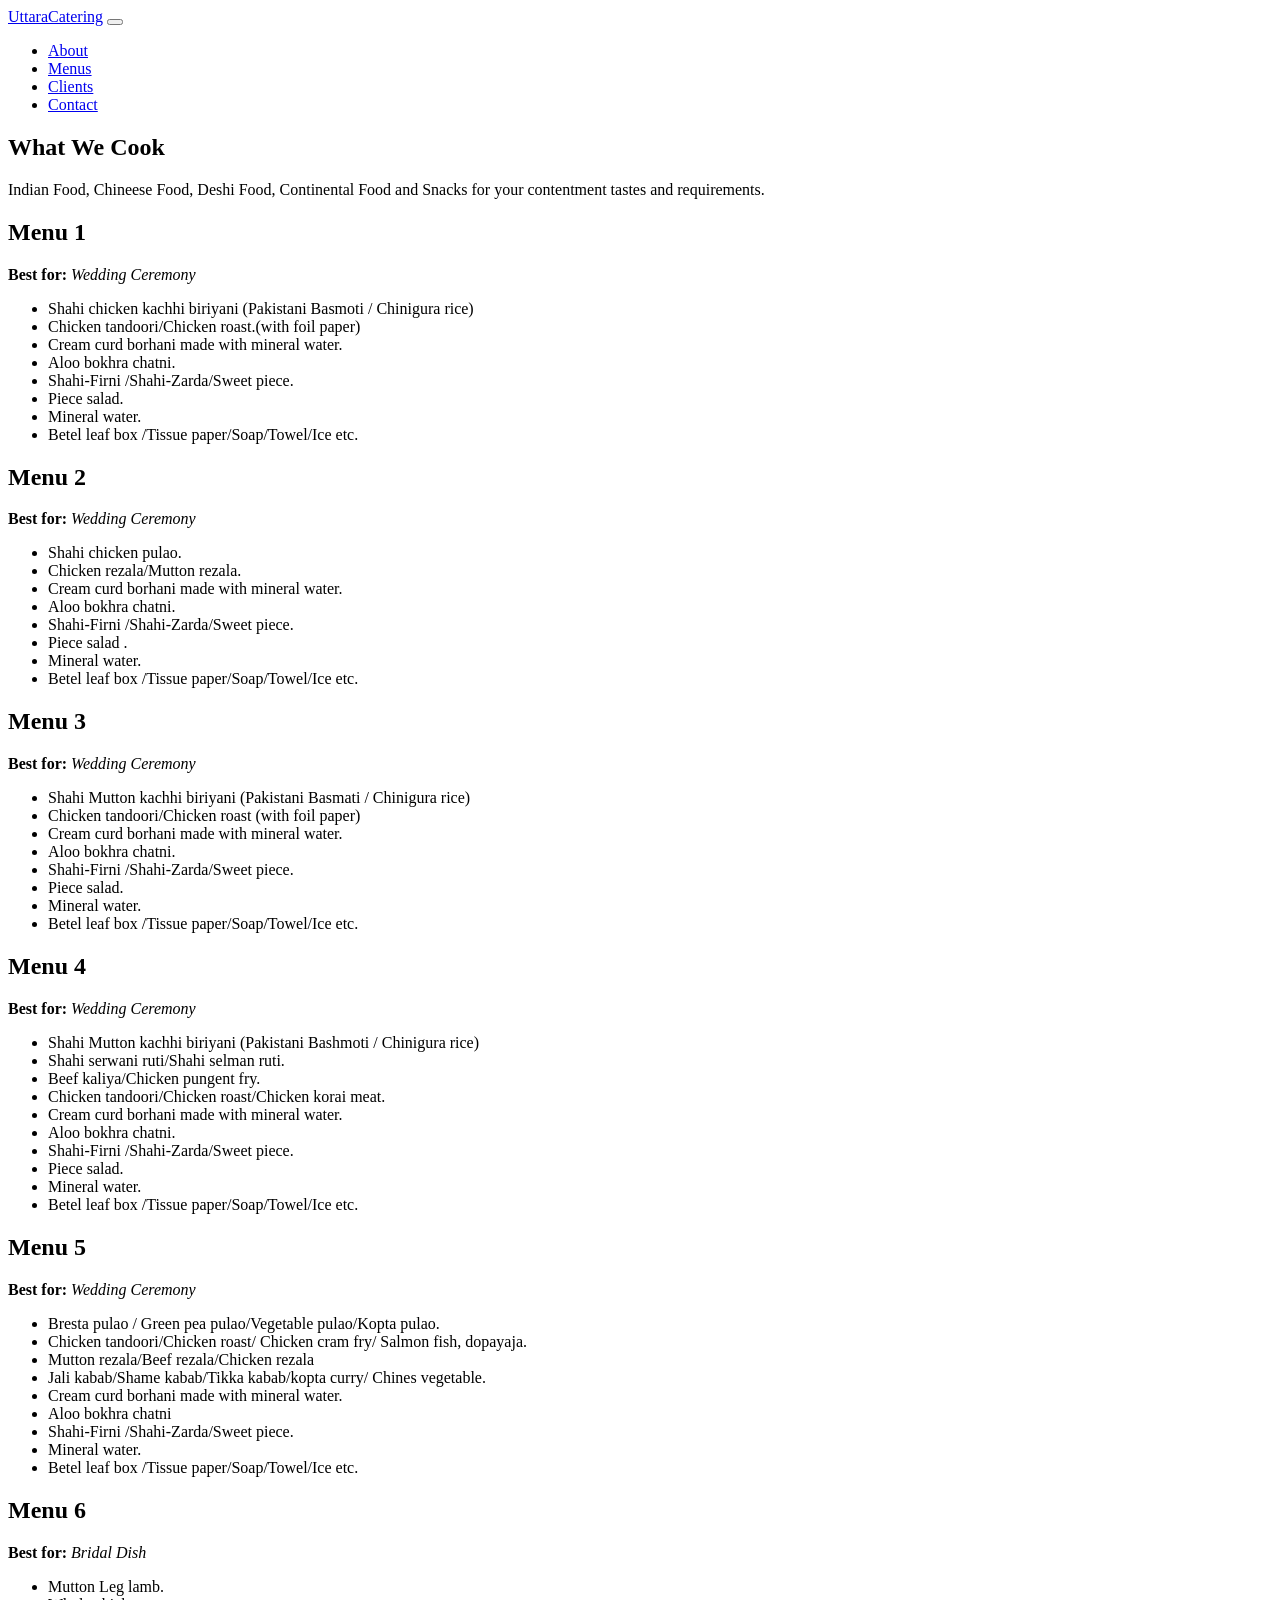
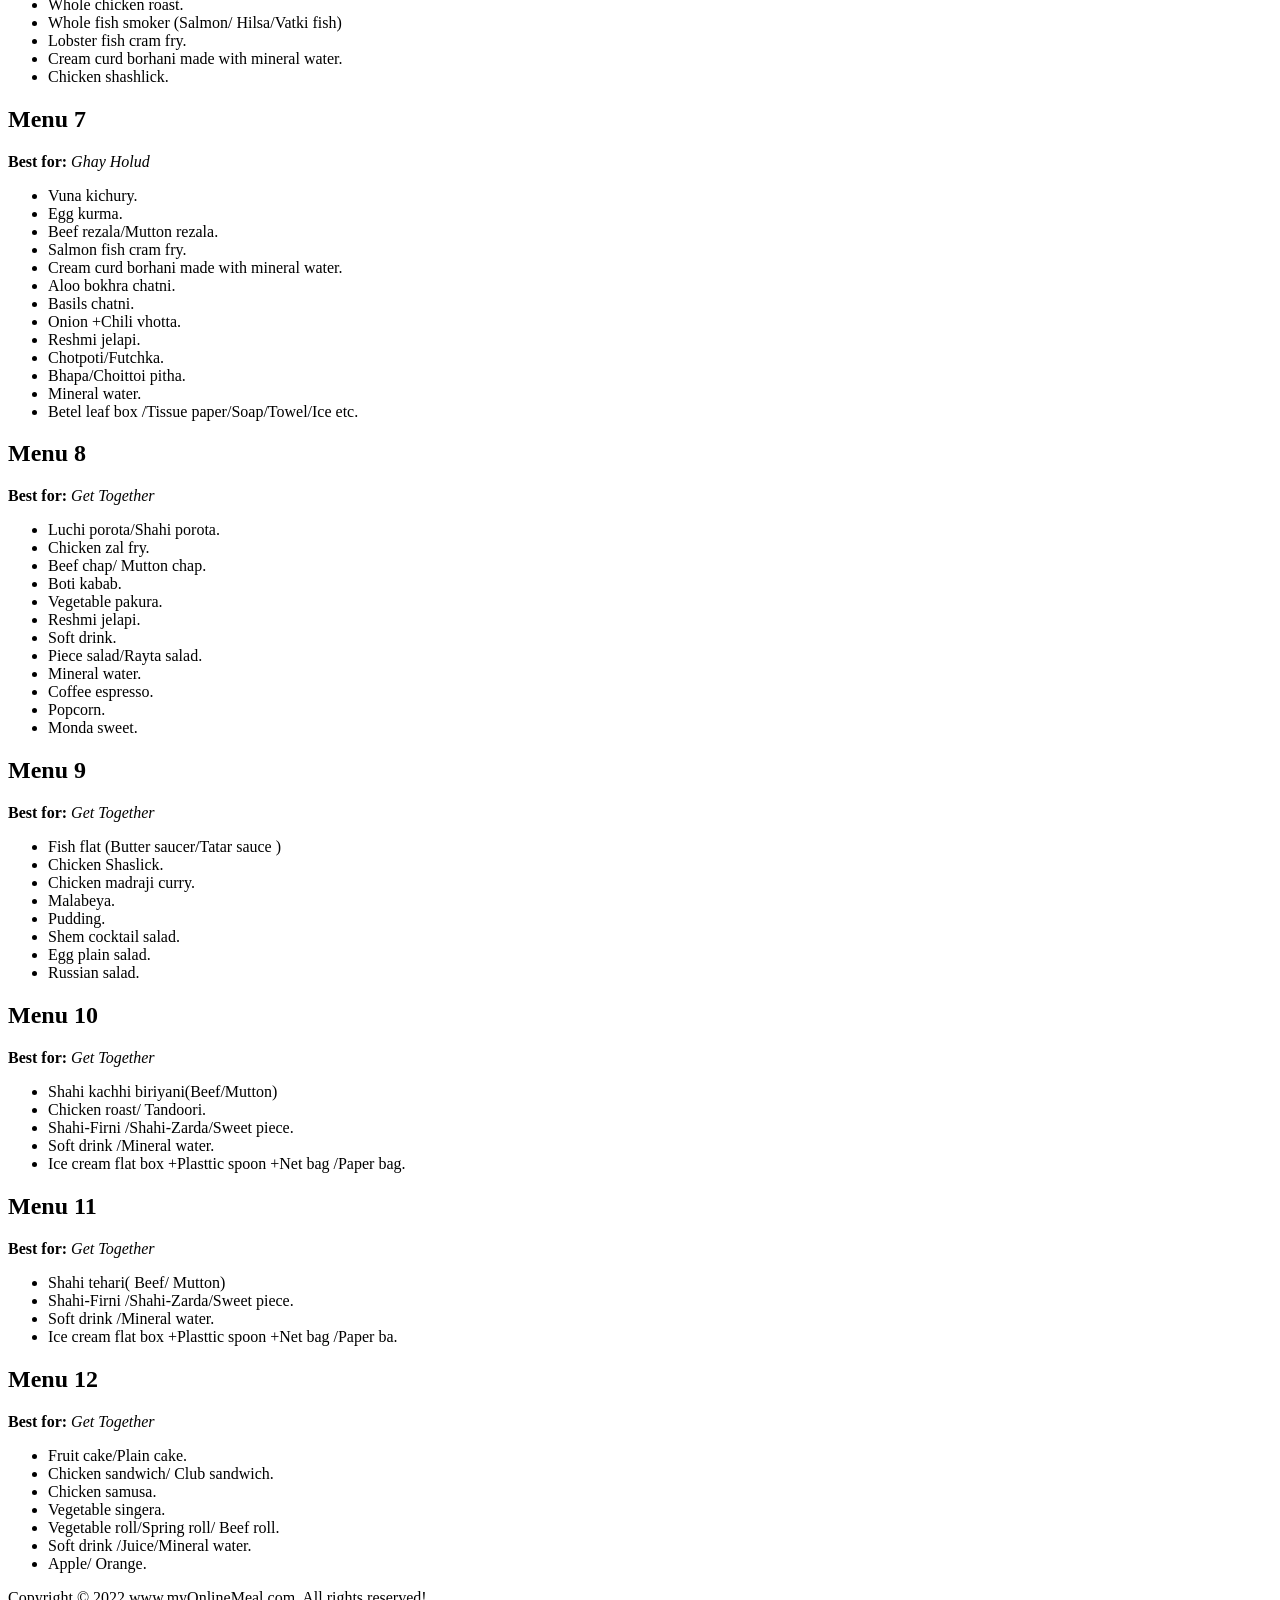
<file: menu.html>
</head>

<body class="page-template-default page page-id-8 xf-menus">

<div class="navbar navbar-fixed-top">
	<div class="container">

		<div class="navbar-header">
			<a class="navbar-brand" href='https://www.youtube.com/'>UttaraCatering</a>

			<button type="button" class="navbar-toggle" data-toggle="collapse" data-target=".navbar-collapse">
				<span class="icon-bar"></span>
				<span class="icon-bar"></span>
				<span class="icon-bar"></span>
			</button>
		</div>

		<nav id="navbar-fixed" class="navbar-collapse collapse"><ul id="menu-primary" class="nav navbar-nav"><li id="menu-item-17" class="menu-item menu-item-type-custom menu-item-object-custom menu-item-home menu-item-17"><a href="https://iqbalcateringbd.com/">About</a></li>
<li id="menu-item-14" class="menu-item menu-item-type-post_type menu-item-object-page current-menu-item page_item page-item-8 current_page_item menu-item-14"><a href="https://iqbalcateringbd.com/menus/" aria-current="page">Menus</a></li>
<li id="menu-item-16" class="menu-item menu-item-type-post_type menu-item-object-page menu-item-16"><a href="https://iqbalcateringbd.com/clients/">Clients</a></li>
<li id="menu-item-13" class="menu-item menu-item-type-post_type menu-item-object-page menu-item-13"><a href="https://iqbalcateringbd.com/contact/">Contact</a></li>
</ul></nav>	</div>
</div>


<header class="xf-page-container xf-masthead">
    <div class="container">

        <h2 class="wow rollIn" data-wow-delay=".05s" data-wow-duration=".7s">What We Cook</h2>
        <p class="lead wow zoomInRight" data-wow-delay=".05s" data-wow-duration=".7s">Indian Food, Chineese Food, Deshi Food, Continental Food and Snacks for your contentment tastes and requirements.</p>

    </div>
</header>

<div class="xf-page-container xf-body">
	<div class="container">
        <div class="xf-overlay"></div>

        <div class="xf-row col-md-9 col-sm-9 wow fadeInUp" data-wow-delay=".10s" data-wow-duration="1.2s">
            <div class="xf-carousel">
                <div class="xf-menu-box panel panel-default">
                    <div class="panel-heading">
                        <h2><span class="glyphicon glyphicon-bookmark"></span> Menu <span>1</span></h2>
                        <p><strong>Best for:</strong> <em>Wedding Ceremony</em></p>
                    </div>
                    <ul class="list-group">
                        <li class="list-group-item">Shahi chicken kachhi biriyani (Pakistani Basmoti / Chinigura rice)</li>
                        <li class="list-group-item">Chicken tandoori/Chicken roast.(with foil paper)</li>
                        <li class="list-group-item">Cream curd borhani made with mineral water.</li>
                        <li class="list-group-item">Aloo bokhra chatni.</li>
                        <li class="list-group-item">Shahi-Firni /Shahi-Zarda/Sweet piece.</li>
                        <li class="list-group-item">Piece salad.</li>
                        <li class="list-group-item">Mineral water.</li>
                        <li class="list-group-item">Betel leaf box /Tissue paper/Soap/Towel/Ice etc.</li>
                    </ul>
                </div>

                <div class="xf-menu-box panel panel-default">
                    <div class="panel-heading">
                        <h2><span class="glyphicon glyphicon-bookmark"></span> Menu <span>2</span></h2>
                        <p><strong>Best for:</strong> <em>Wedding Ceremony</em></p>
                    </div>
                    <ul class="list-group">
                        <li class="list-group-item">Shahi chicken pulao.</li>
                        <li class="list-group-item">Chicken rezala/Mutton rezala.</li>
                        <li class="list-group-item">Cream curd borhani made with mineral water.</li>
                        <li class="list-group-item">Aloo bokhra chatni.</li>
                        <li class="list-group-item">Shahi-Firni /Shahi-Zarda/Sweet piece.</li>
                        <li class="list-group-item">Piece salad .</li>
                        <li class="list-group-item">Mineral water.</li>
                        <li class="list-group-item">Betel leaf box /Tissue paper/Soap/Towel/Ice etc.</li>
                    </ul>
                </div>

                <div class="xf-menu-box panel panel-default">
                    <div class="panel-heading">
                        <h2><span class="glyphicon glyphicon-bookmark"></span> Menu <span>3</span></h2>
                        <p><strong>Best for:</strong> <em>Wedding Ceremony</em></p>
                    </div>
                    <ul class="list-group">
                        <li class="list-group-item">Shahi Mutton kachhi biriyani (Pakistani Basmati / Chinigura rice)</li>
                        <li class="list-group-item">Chicken tandoori/Chicken roast (with foil paper)</li>
                        <li class="list-group-item">Cream curd borhani made with mineral water.</li>
                        <li class="list-group-item">Aloo bokhra chatni.</li>
                        <li class="list-group-item">Shahi-Firni /Shahi-Zarda/Sweet piece.</li>
                        <li class="list-group-item">Piece salad.</li>
                        <li class="list-group-item">Mineral water.</li>
                        <li class="list-group-item">Betel leaf box /Tissue paper/Soap/Towel/Ice etc.</li>
                    </ul>
                </div>

                <div class="xf-menu-box panel panel-default">
                    <div class="panel-heading">
                        <h2><span class="glyphicon glyphicon-bookmark"></span> Menu <span>4</span></h2>
                        <p><strong>Best for:</strong> <em>Wedding Ceremony</em></p>
                    </div>
                    <ul class="list-group">
                        <li class="list-group-item">Shahi Mutton kachhi biriyani (Pakistani Bashmoti / Chinigura rice)</li>
                        <li class="list-group-item">Shahi serwani ruti/Shahi selman ruti.</li>
                        <li class="list-group-item">Beef kaliya/Chicken pungent fry.</li>
                        <li class="list-group-item">Chicken tandoori/Chicken roast/Chicken korai meat.</li>
                        <li class="list-group-item">Cream curd borhani made with mineral water.</li>
                        <li class="list-group-item">Aloo bokhra chatni.</li>
                        <li class="list-group-item">Shahi-Firni /Shahi-Zarda/Sweet piece.</li>
                        <li class="list-group-item">Piece salad.</li>
                        <li class="list-group-item">Mineral water.</li>
                        <li class="list-group-item">Betel leaf box /Tissue paper/Soap/Towel/Ice etc.</li>
                    </ul>
                </div>

                <div class="xf-menu-box panel panel-default">
                    <div class="panel-heading">
                        <h2><span class="glyphicon glyphicon-bookmark"></span> Menu <span>5</span></h2>
                        <p><strong>Best for:</strong> <em>Wedding Ceremony</em></p>
                    </div>
                    <ul class="list-group">
                        <li class="list-group-item">Bresta pulao / Green pea pulao/Vegetable pulao/Kopta pulao.</li>
                        <li class="list-group-item">Chicken tandoori/Chicken roast/ Chicken cram fry/ Salmon fish, dopayaja.</li>
                        <li class="list-group-item">Mutton rezala/Beef rezala/Chicken rezala</li>
                        <li class="list-group-item">Jali kabab/Shame kabab/Tikka kabab/kopta curry/ Chines vegetable.</li>
                        <li class="list-group-item">Cream curd borhani made with mineral water.</li>
                        <li class="list-group-item">Aloo bokhra chatni</li>
                        <li class="list-group-item">Shahi-Firni /Shahi-Zarda/Sweet piece.</li>
                        <li class="list-group-item">Mineral water.</li>
                        <li class="list-group-item">Betel leaf box /Tissue paper/Soap/Towel/Ice etc.</li>
                    </ul>
                </div>

                <div class="xf-menu-box panel panel-default">
                    <div class="panel-heading">
                        <h2><span class="glyphicon glyphicon-bookmark"></span> Menu <span>6</span></h2>
                        <p><strong>Best for:</strong> <em>Bridal Dish</em></p>
                    </div>
                    <ul class="list-group">
                        <li class="list-group-item">Mutton Leg lamb.</li>
                        <li class="list-group-item">Whole chicken roast.</li>
                        <li class="list-group-item">Whole fish smoker (Salmon/ Hilsa/Vatki fish)</li>
                        <li class="list-group-item">Lobster fish cram fry.</li>
                        <li class="list-group-item">Cream curd borhani made with mineral water.</li>
                        <li class="list-group-item">Chicken shashlick.</li>
                    </ul>
                </div>

                <div class="xf-menu-box panel panel-default">
                    <div class="panel-heading">
                        <h2><span class="glyphicon glyphicon-bookmark"></span> Menu <span>7</span></h2>
                        <p><strong>Best for:</strong> <em>Ghay Holud</em></p>
                    </div>
                    <ul class="list-group">
                        <li class="list-group-item">Vuna kichury.</li>
                        <li class="list-group-item">Egg kurma.</li>
                        <li class="list-group-item">Beef rezala/Mutton rezala.</li>
                        <li class="list-group-item">Salmon fish cram fry.</li>
                        <li class="list-group-item">Cream curd borhani made with mineral water.</li>
                        <li class="list-group-item">Aloo bokhra chatni.</li>
                        <li class="list-group-item">Basils  chatni.</li>
                        <li class="list-group-item">Onion +Chili vhotta.</li>
                        <li class="list-group-item">Reshmi  jelapi.</li>
                        <li class="list-group-item">Chotpoti/Futchka.</li>
                        <li class="list-group-item">Bhapa/Choittoi pitha.</li>
                        <li class="list-group-item">Mineral water.</li>
                        <li class="list-group-item">Betel leaf box /Tissue paper/Soap/Towel/Ice etc.</li>
                    </ul>
                </div>

                <div class="xf-menu-box panel panel-default">
                    <div class="panel-heading">
                        <h2><span class="glyphicon glyphicon-bookmark"></span> Menu <span>8</span></h2>
                        <p><strong>Best for:</strong> <em>Get Together</em></p>
                    </div>
                    <ul class="list-group">
                        <li class="list-group-item">Luchi porota/Shahi porota.</li>
                        <li class="list-group-item">Chicken zal fry.</li>
                        <li class="list-group-item">Beef chap/ Mutton chap.</li>
                        <li class="list-group-item">Boti kabab.</li>
                        <li class="list-group-item">Vegetable pakura.</li>
                        <li class="list-group-item">Reshmi jelapi.</li>
                        <li class="list-group-item">Soft drink.</li>
                        <li class="list-group-item">Piece salad/Rayta salad.</li>
                        <li class="list-group-item">Mineral water.</li>
                        <li class="list-group-item">Coffee espresso.</li>
                        <li class="list-group-item">Popcorn.</li>
                        <li class="list-group-item">Monda sweet.</li>
                    </ul>
                </div>

                <div class="xf-menu-box panel panel-default">
                    <div class="panel-heading">
                        <h2><span class="glyphicon glyphicon-bookmark"></span> Menu <span>9</span></h2>
                        <p><strong>Best for:</strong> <em>Get Together</em></p>
                    </div>
                    <ul class="list-group">
                        <li class="list-group-item">Fish flat (Butter saucer/Tatar sauce )</li>
                        <li class="list-group-item">Chicken Shaslick.</li>
                        <li class="list-group-item">Chicken madraji curry.</li>
                        <li class="list-group-item">Malabeya.</li>
                        <li class="list-group-item">Pudding.</li>
                        <li class="list-group-item">Shem cocktail salad.</li>
                        <li class="list-group-item">Egg  plain salad.</li>
                        <li class="list-group-item">Russian salad.</li>
                    </ul>
                </div>

                <div class="xf-menu-box panel panel-default">
                    <div class="panel-heading">
                        <h2><span class="glyphicon glyphicon-bookmark"></span> Menu <span>10</span></h2>
                        <p><strong>Best for:</strong> <em>Get Together</em></p>
                    </div>
                    <ul class="list-group">
                        <li class="list-group-item">Shahi kachhi biriyani(Beef/Mutton)</li>
                        <li class="list-group-item">Chicken roast/ Tandoori.</li>
                        <li class="list-group-item">Shahi-Firni /Shahi-Zarda/Sweet piece.</li>
                        <li class="list-group-item">Soft drink /Mineral water.</li>
                        <li class="list-group-item">Ice cream flat box +Plasttic spoon +Net bag /Paper bag.</li>
                    </ul>
                </div>

                <div class="xf-menu-box panel panel-default">
                    <div class="panel-heading">
                        <h2><span class="glyphicon glyphicon-bookmark"></span> Menu <span>11</span></h2>
                        <p><strong>Best for:</strong> <em>Get Together</em></p>
                    </div>
                    <ul class="list-group">
                        <li class="list-group-item">Shahi tehari( Beef/ Mutton)</li>
                        <li class="list-group-item">Shahi-Firni /Shahi-Zarda/Sweet piece.</li>
                        <li class="list-group-item">Soft drink /Mineral water.</li>
                        <li class="list-group-item">Ice cream flat box +Plasttic spoon +Net bag /Paper ba.</li>
                    </ul>
                </div>

                <div class="xf-menu-box panel panel-default">
                    <div class="panel-heading">
                        <h2><span class="glyphicon glyphicon-bookmark"></span> Menu <span>12</span></h2>
                        <p><strong>Best for:</strong> <em>Get Together</em></p>
                    </div>
                    <ul class="list-group">
                        <li class="list-group-item">Fruit cake/Plain cake.</li>
                        <li class="list-group-item">Chicken sandwich/ Club sandwich.</li>
                        <li class="list-group-item">Chicken samusa.</li>
                        <li class="list-group-item">Vegetable singera.</li>
                        <li class="list-group-item">Vegetable roll/Spring roll/ Beef roll.</li>
                        <li class="list-group-item">Soft drink /Juice/Mineral water.</li>
                        <li class="list-group-item">Apple/ Orange.</li>
                    </ul>
                </div>

            </div>
        </div>

    </div>
</div>

<footer class="xf-page-container xf-footer wow fadeIn" data-wow-delay=".30s" data-wow-duration=".6s">
    <div class="container">
        <div class="row page-footer">
            Copyright &copy; 2022 www.myOnlineMeal.com. All rights reserved!</a>.
        </div>
    </div>
</footer>
</file>
